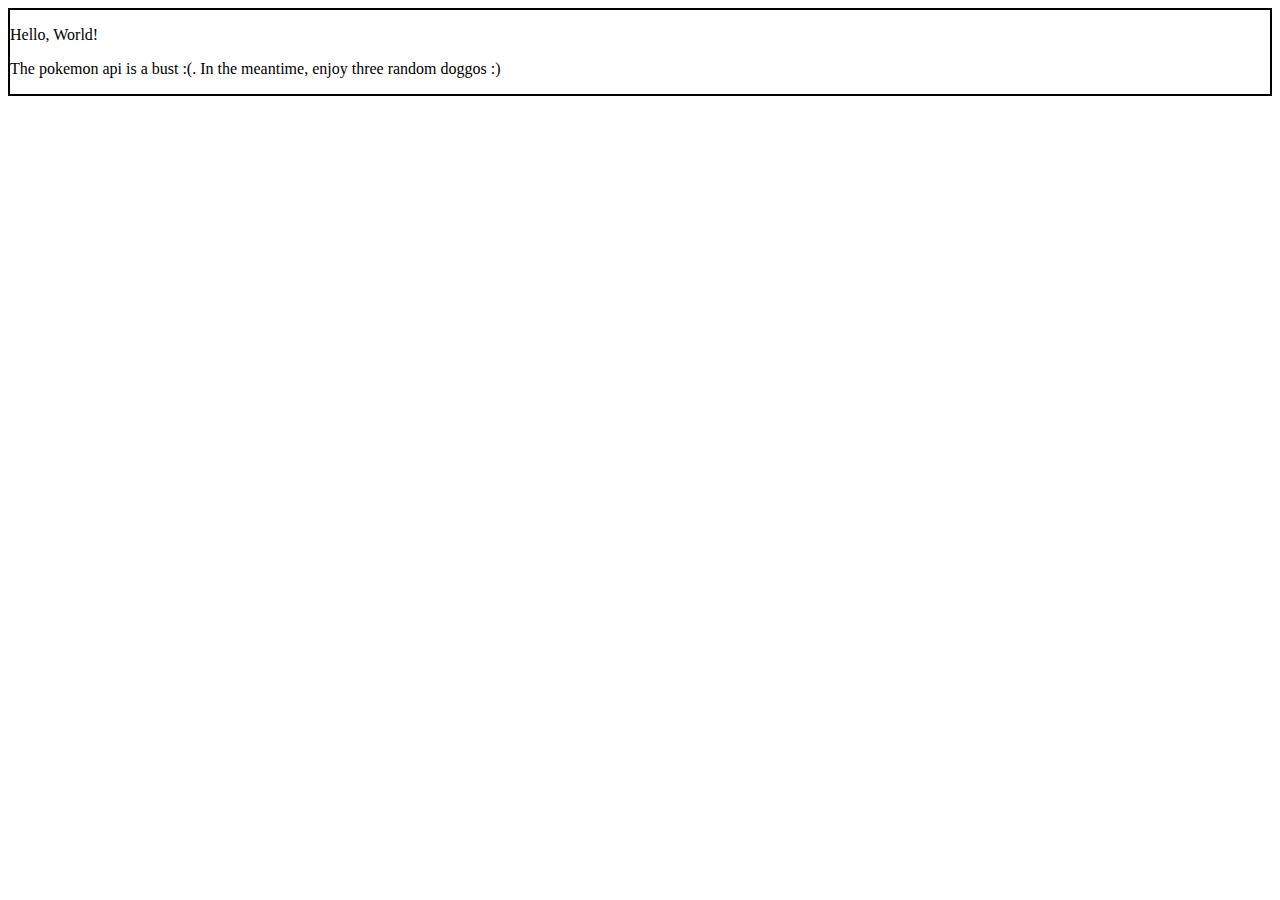
<file: index.html>
<!DOCTYPE html>
<head>
<title>Hello</title>
<link href="stylesheet.css"rel="stylesheet"type="text/css"/>
<script src="https://code.jquery.com/jquery-2.1.3.min.js"></script>
<script type="text/javascript"src="script.js"></script>
</head>
<body>
<div>
<p id="mytext">Hello, World!</p>
<p>The pokemon api is a bust :(. In the meantime, enjoy three random doggos :)</p>
</div>
</body>
</html>
</file>
<file: stylesheet.css>
div {
  border: 2px solid black;
}
#mytext {
  font-size: 12;
}
</file>
